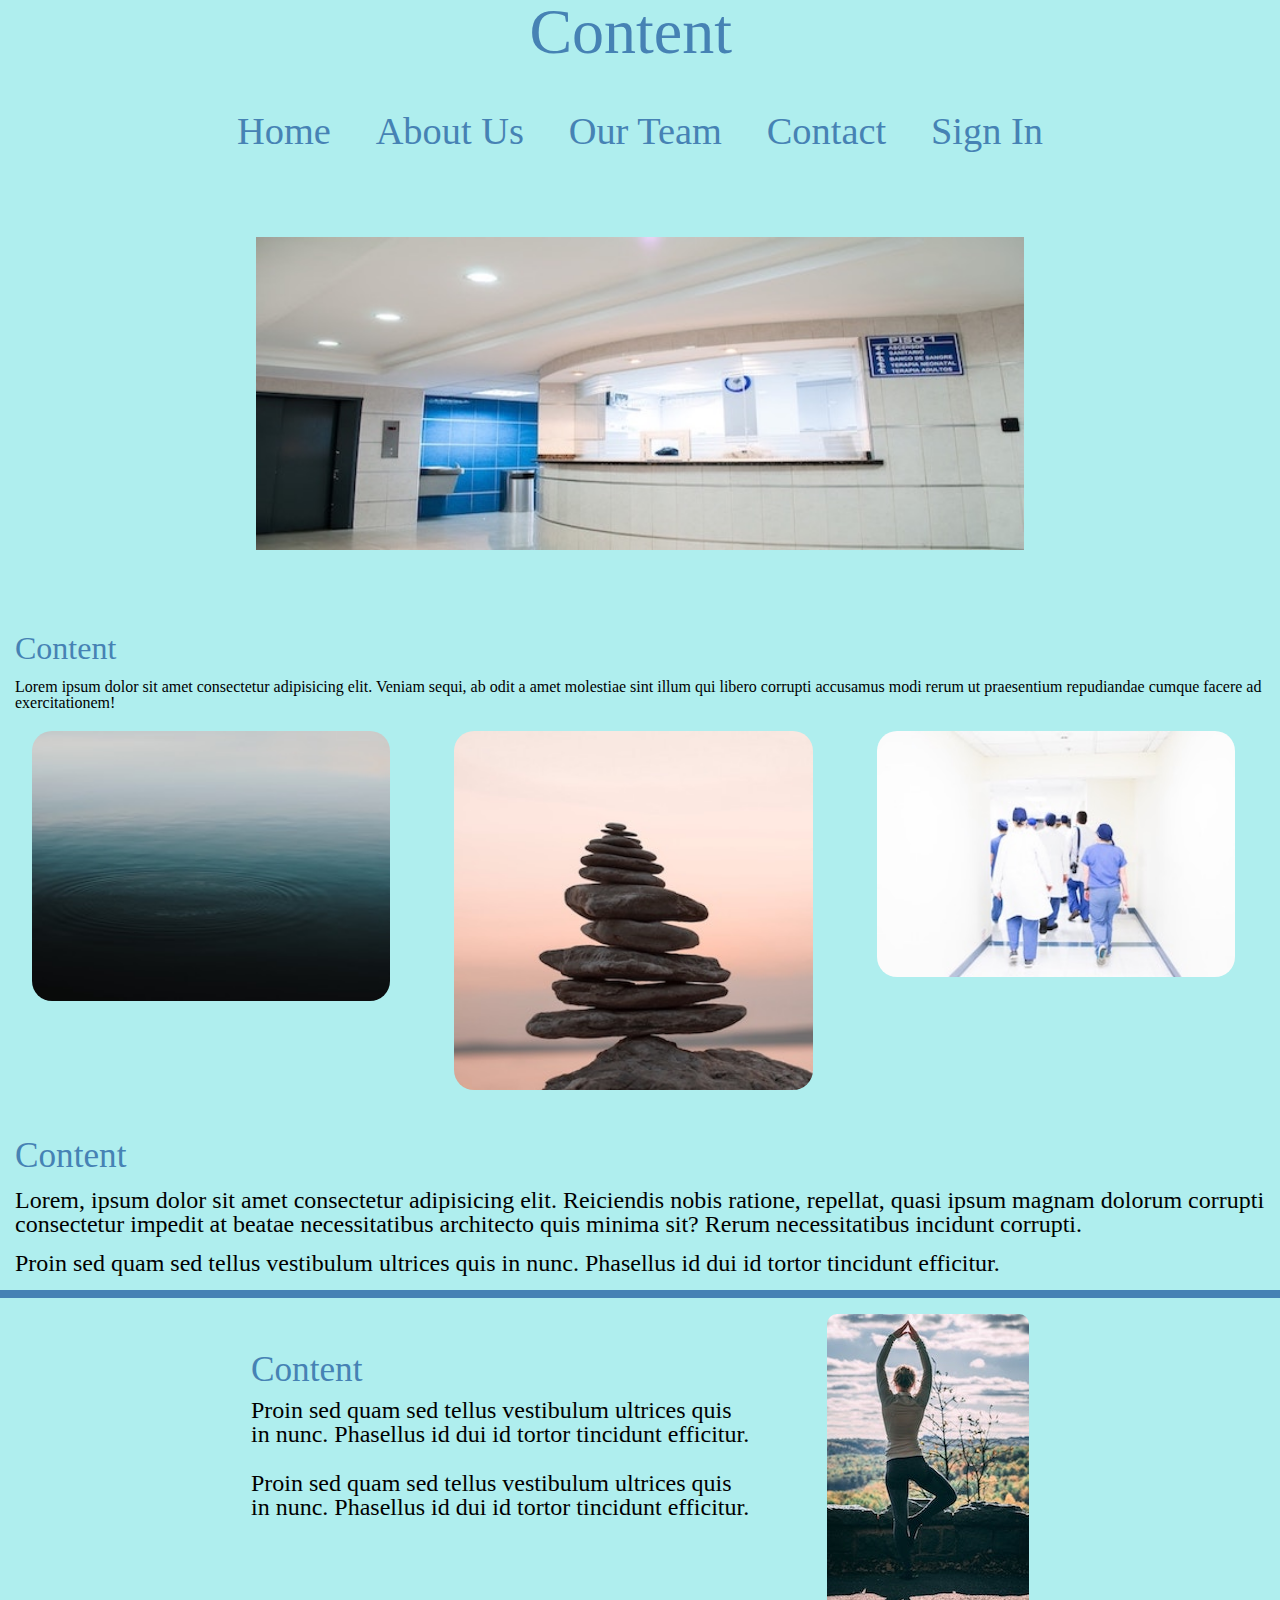
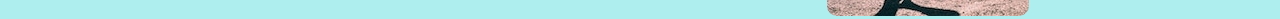
<file: index.html>
<!doctype html>

<html lang="en">
<head>
  <meta charset="utf-8">
  <meta name="viewport" content="width=device-width, initial-scale=1.0">
  <title>Content</title>

  <link href= "https://fonts.googleapis.com/css?family=Merriweather|Teko&display=swap" rel="stylesheet">
  <link href="css/index.css" rel="stylesheet">
</head>

<body>
    <div class = 'container home'>
        <div class="nav-div">
            <nav class="navbar">
              <div class="nav-header">
                <h1>Content</h1>
              </div> 
            
              <div class="nav-links">
                  <a href="index.html">Home</a>
                  <a href="about.html">About Us</a>
                  <a href="#">Our Team</a>
                  <a href="#">Contact</a>
                  <a href="#">Sign In</a>
              </div>
            </nav>
        </div>

          <header class="intro">
                <img src="images/hospital.jpg" class ="check-in" alt="A picture of a hospital check in.">
                <h2>Content</h2>
    
                <p>Lorem ipsum dolor sit amet consectetur adipisicing elit. Veniam sequi, ab odit a amet molestiae sint illum qui libero corrupti accusamus modi rerum ut praesentium repudiandae cumque facere ad exercitationem!</p>
              </header>





        <section class ='headImages'>
            <img src = 'images/water.jpg' class='water' alt='A picture of water splashing.'>
            <img src = 'images/rocks.jpg' class='rocks' alt='A picture of stacked rocks.'>
            <img src = 'images/groupDoctors.jpg' class='group' alt='A picture of a group of doctors.'>
        </section>

        <section class='mid-content'>
                <h3>Content</h3>
                <p>Lorem, ipsum dolor sit amet consectetur adipisicing elit. Reiciendis nobis ratione, repellat, quasi ipsum magnam dolorum corrupti consectetur impedit at beatae necessitatibus architecto quis minima sit? Rerum necessitatibus incidunt corrupti.</p>

                <p>Proin sed quam sed tellus vestibulum ultrices quis in nunc. Phasellus id dui id tortor tincidunt efficitur.</p>
        </section>

        <section class='final-content'>
            <div class='walk-text'>
                <h3>Content</h3>
                <p>Proin sed quam sed tellus vestibulum ultrices quis in nunc. Phasellus id dui id tortor tincidunt efficitur.</p>

                <p>Proin sed quam sed tellus vestibulum ultrices quis in nunc. Phasellus id dui id tortor tincidunt efficitur.</p>
            </div>

            <div class='walk-img'>
                <img src='images/yogaStretch.jpg' alt='A scenic picture of a woman doing yoga.'>
            </div>
        </section>
       
    </div>
</body>
</html>
</file>
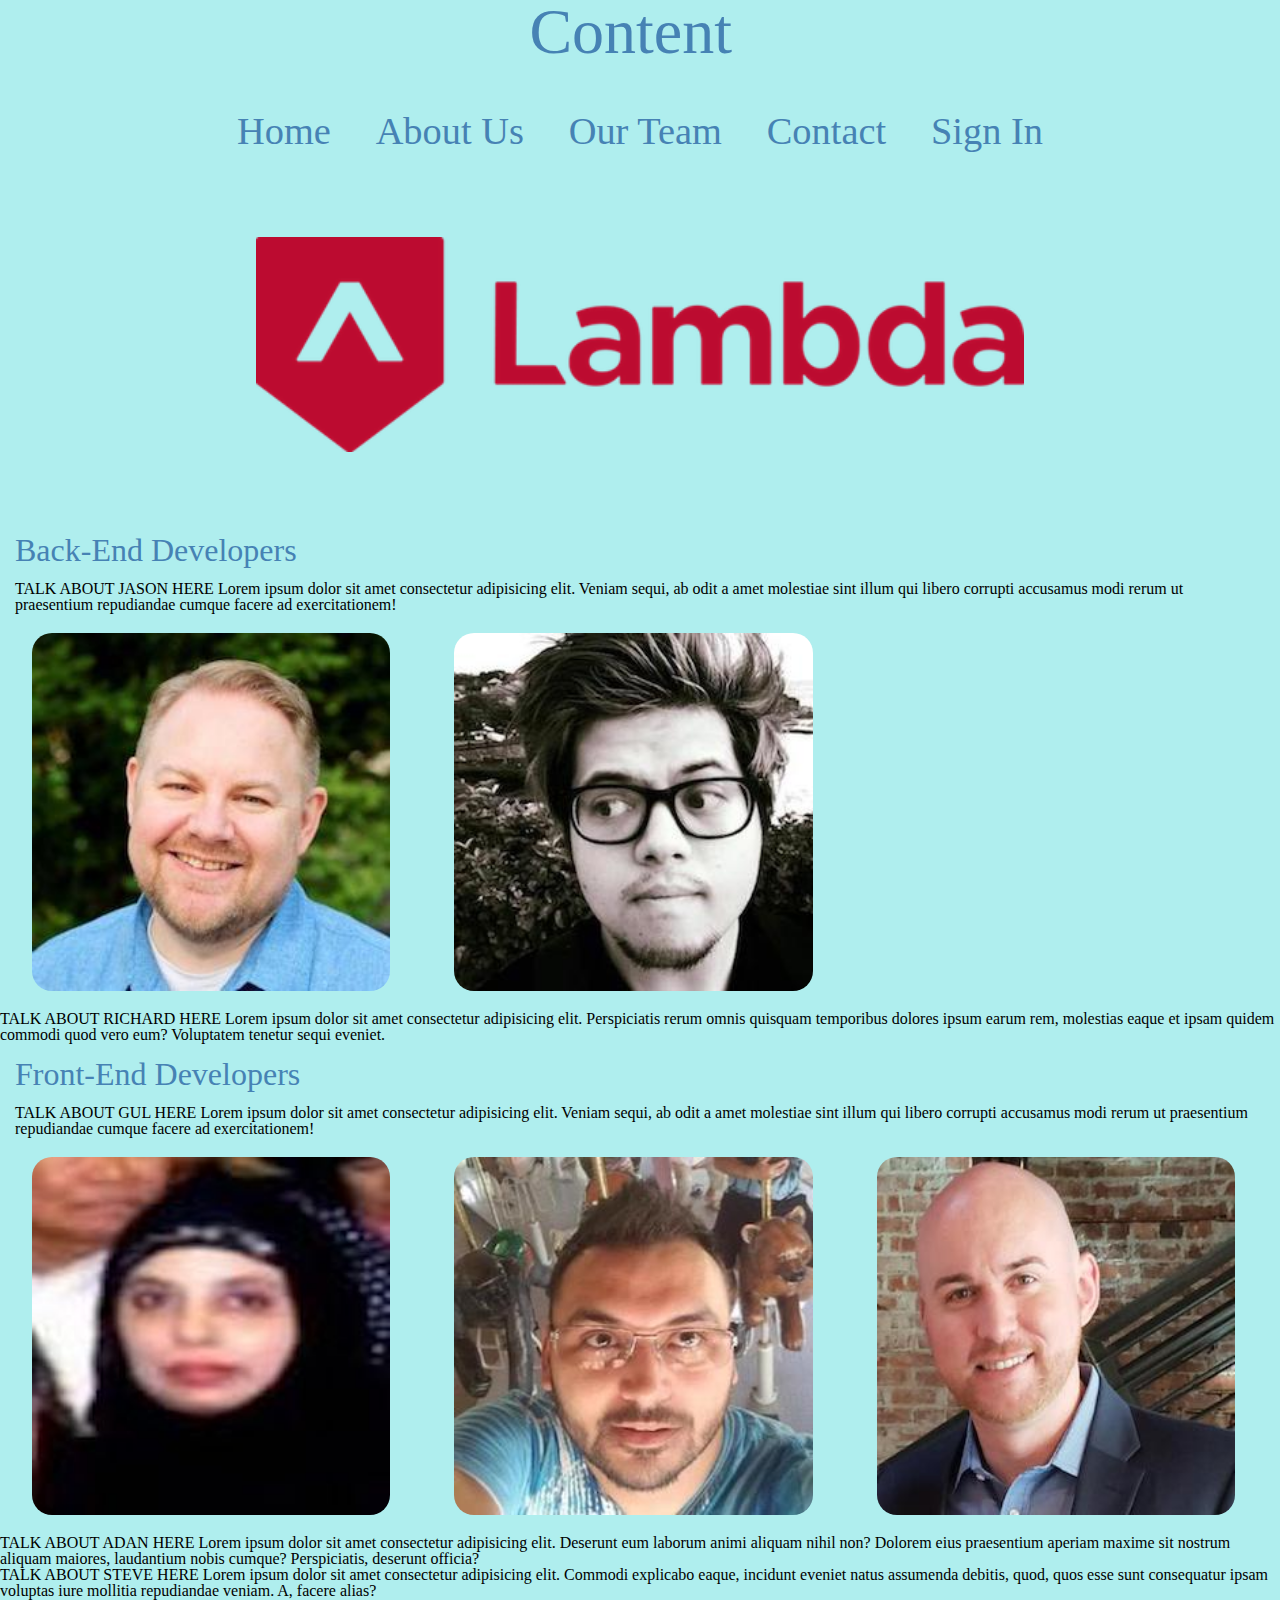
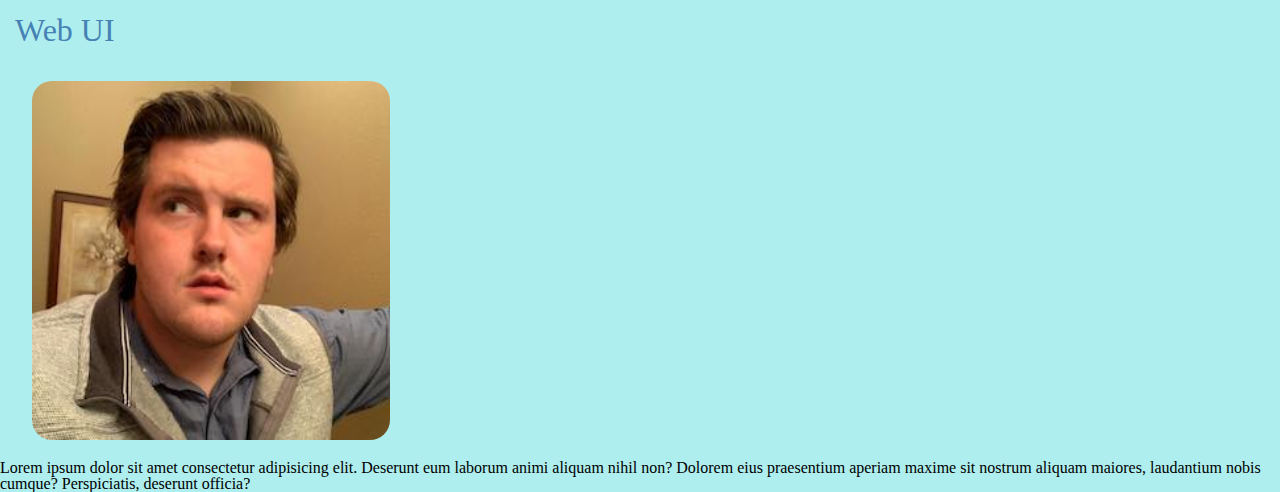
<file: about.html>
<!doctype html>

<html lang="en">
<head>
  <meta charset="utf-8">
  <meta name="viewport" content="width=device-width, initial-scale=1.0">
  <title>Content</title>

  <link href= "https://fonts.googleapis.com/css?family=Merriweather|Teko&display=swap" rel="stylesheet">
  <link href="css/index.css" rel="stylesheet">
</head>

<body>
    <div class = 'container home'>
        <div class="nav-div">
            <nav class="navbar">
              <div class="nav-header">
                <h1>Content</h1>
              </div> 
            
              <div class="nav-links">
                  <a href="index.html">Home</a>
                  <a href="about.html">About Us</a>
                  <a href="#">Our Team</a>
                  <a href="#">Contact</a>
                  <a href="#">Sign In</a>
              </div>
            </nav>
        </div>

          <header class="intro">
                <img src="images/lambdaBuild.png" class ="logo" alt="A picture of a Lambda School logo.">
                <h2>Back-End Developers</h2>
    
                <p>TALK ABOUT JASON HERE Lorem ipsum dolor sit amet consectetur adipisicing elit. Veniam sequi, ab odit a amet molestiae sint illum qui libero corrupti accusamus modi rerum ut praesentium repudiandae cumque facere ad exercitationem!</p>
              </header>





        <section class ='headImages'>
            <img src = 'images/jason.jpeg' class='jason' alt='A picture of Jason, a software engineer.'>
            <img src = 'images/richard.jpeg' class='richard' alt='A picture of Richard, a software engineer.'>
            <p>TALK ABOUT RICHARD HERE Lorem ipsum dolor sit amet consectetur adipisicing elit. Perspiciatis rerum omnis quisquam temporibus dolores ipsum earum rem, molestias eaque et ipsam quidem commodi quod vero eum? Voluptatem tenetur sequi eveniet.</p>
        </section>

        <section class="intro">
            <h2>Front-End Developers</h2>

            <p>TALK ABOUT GUL HERE Lorem ipsum dolor sit amet consectetur adipisicing elit. Veniam sequi, ab odit a amet molestiae sint illum qui libero corrupti accusamus modi rerum ut praesentium repudiandae cumque facere ad exercitationem!</p>
        </section>

        <section class ='headImages'>
            <img src = 'images/gul.jpeg' class='gul' alt='A picture of Gul, a software engineer.'>
            <img src = 'images/adan.jpeg' class='adan' alt='A picture of Adan, a software engineer.'>
            <img src = 'images/steve.jpeg' class='steve' alt='A picture of Steve, a software engineer.'>
            <p>TALK ABOUT ADAN HERE Lorem ipsum dolor sit amet consectetur adipisicing elit. Deserunt eum laborum animi aliquam nihil non? Dolorem eius praesentium aperiam maxime sit nostrum aliquam maiores, laudantium nobis cumque? Perspiciatis, deserunt officia?</p>

            <p>TALK ABOUT STEVE HERE Lorem ipsum dolor sit amet consectetur adipisicing elit. Commodi explicabo eaque, incidunt eveniet natus assumenda debitis, quod, quos esse sunt consequatur ipsam voluptas iure mollitia repudiandae veniam. A, facere alias?</p>
        </section>






        <section class="intro">
            <h2>Web UI</h2>

        
        </section>

        <section class ='headImages'>
           
            <img src = 'images/me.jpeg' class='rocks' alt='A picture of stacked rocks.'>
            <p>Lorem ipsum dolor sit amet consectetur adipisicing elit. Deserunt eum laborum animi aliquam nihil non? Dolorem eius praesentium aperiam maxime sit nostrum aliquam maiores, laudantium nobis cumque? Perspiciatis, deserunt officia?</p>
        </section>
    </div>
</body>
</html>
</file>
<file: css/index.css>
@font-face {
  font-family: 'Merriweather';
  font-style: normal;
  font-weight: 400;
  font-display: swap;
  src: local('Merriweather Regular'), local('Merriweather-Regular'), url(https://fonts.gstatic.com/s/merriweather/v21/u-440qyriQwlOrhSvowK_l5-fCZJ.ttf) format('truetype');
}
@font-face {
  font-family: 'Teko';
  font-style: normal;
  font-weight: 400;
  font-display: swap;
  src: local('Teko Regular'), local('Teko-Regular'), url(https://fonts.gstatic.com/s/teko/v9/LYjNdG7kmE0gfaN9oA.ttf) format('truetype');
}
* {
  box-sizing: border-box;
}
html {
  font-size: 62.5%;
}
html,
body {
  font-family: 'Teko', sans-serif;
  color: black;
}
h1,
h2,
h3,
h4,
h5 {
  font-family: 'Merriweather', serif;
  color: #4682B4;
}
h2 {
  font-size: 3.2rem;
}
h3 {
  font-size: 2.8rem;
}
p {
  font-size: 1.6rem;
  line-height: 1.4;
}
.container {
  max-width: 100%;
  width: 100%;
  margin: 0 auto;
  background: #AFEEEE;
}
.container .intro h2 {
  padding: 15px;
  font-size: 2rem;
}
.container .intro p {
  padding: 0 15px;
}
.container .intro img {
  width: 80%;
  padding-left: 20%;
  padding-top: 5%;
  padding-bottom: 5%;
}
.container .headImages {
  display: flex;
  flex-wrap: wrap;
  width: 100%;
}
.container .headImages img {
  width: 28%;
  margin: 20px 2.5%;
  border-radius: 20px;
  height: 100%;
}
.container .mid-content {
  padding: 15px;
}
.container .mid-content h3 {
  margin-top: 13px;
  font-size: 2.2rem;
  color: #4682B4;
}
.container .mid-content p {
  margin-top: 15px;
  color: black;
  font-size: 1.5rem;
}
.container .final-content {
  border-top: 8px solid #4682B4;
  padding-top: 1rem;
  display: flex;
  justify-content: center;
  color: #F5FFFA;
}
.container .final-content .walk-text {
  Width: 45%;
  padding-right: 6%;
  padding-top: 3%;
}
.container .final-content .walk-text h3 {
  margin-bottom: 10px;
  color: #4682B4;
  font-size: 2.2rem;
}
.container .final-content .walk-text p {
  margin-bottom: 25px;
  font-size: 1.5rem;
  color: black;
}
.container .final-content .walk-img img {
  width: 100%;
  height: auto;
  border-radius: 10px;
}
.container .nav-div {
  display: flex;
  justify-content: center;
}
.container .nav-div .navbar .nav-header {
  font-size: 4rem;
  padding-bottom: 1.6rem;
  width: 100%;
  padding-left: 37%;
}
.container .nav-div .navbar .nav-header h1 {
  color: #4682B4;
}
.container .nav-div .navbar .nav-links {
  display: flex;
  justify-content: space-between;
}
.container .nav-div .navbar .nav-links a {
  text-decoration: none;
  color: #4682B4;
  font-size: 2.4rem;
  padding: 1.4rem;
}
/* http://meyerweb.com/eric/tools/css/reset/ 
   v2.0 | 20110126
   License: none (public domain)
*/
html,
body,
div,
span,
applet,
object,
iframe,
h1,
h2,
h3,
h4,
h5,
h6,
p,
blockquote,
pre,
a,
abbr,
acronym,
address,
big,
cite,
code,
del,
dfn,
em,
img,
ins,
kbd,
q,
s,
samp,
small,
strike,
strong,
sub,
sup,
tt,
var,
b,
u,
i,
center,
dl,
dt,
dd,
ol,
ul,
li,
fieldset,
form,
label,
legend,
table,
caption,
tbody,
tfoot,
thead,
tr,
th,
td,
article,
aside,
canvas,
details,
embed,
figure,
figcaption,
footer,
header,
hgroup,
menu,
nav,
output,
ruby,
section,
summary,
time,
mark,
audio,
video {
  margin: 0;
  padding: 0;
  border: 0;
  font-size: 100%;
  font: inherit;
  vertical-align: baseline;
}
/* HTML5 display-role reset for older browsers */
article,
aside,
details,
figcaption,
figure,
footer,
header,
hgroup,
menu,
nav,
section {
  display: block;
}
body {
  line-height: 1;
}
ol,
ul {
  list-style: none;
}
blockquote,
q {
  quotes: none;
}
blockquote:before,
blockquote:after,
q:before,
q:after {
  content: '';
  content: none;
}
table {
  border-collapse: collapse;
  border-spacing: 0;
}
</file>
